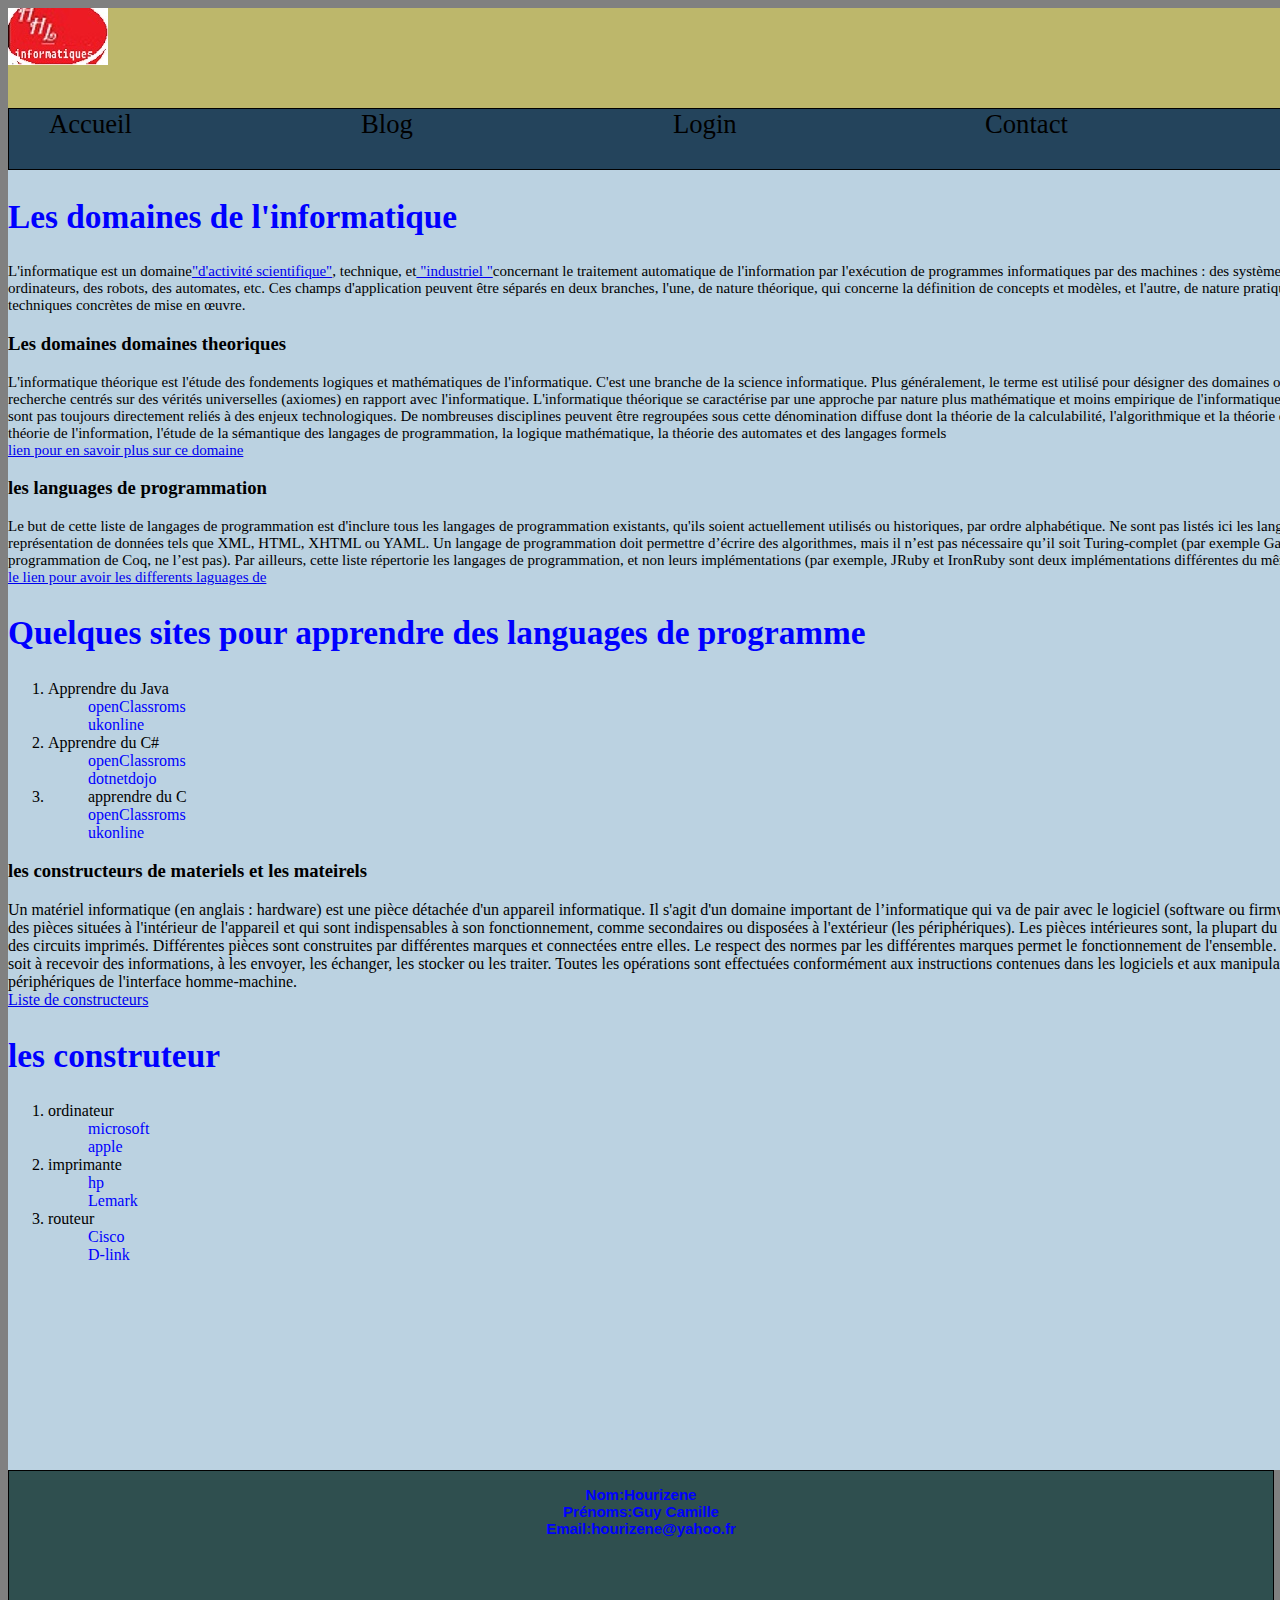
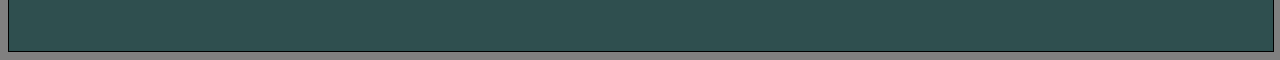
<file: autres_pages/Blog.html>
<!DOCTYPE html>
<html>
<head>
	<title>pade de  blog</title>

		<meta charset="utf-8">
		<link rel="stylesheet" type="text/css" href="../style.css">
</head>
<body  onload="bienvenue()";>
<div id ="conteneur"> <!--le conteneur de notre page web qui contiendra les autres elements -->

		<div id="banniere">	<!--la banniere de notre page web qui va representer les representants -->	   	
		      
			 <img src="../image/logo.jpg" alt="logo de l'entreprise" name="logo"> <!--le logo de l'entreprise de notre page web -->
              
			 <div id="recherche"> <!--la barre recherche de notre page web -->
		
		            <input type="text"  ><label for="recherche">Rechercher</label>

		     </div>

	</div>

	

	<div id="barre_menu"> <!--la barre du menu de notre page web -->
			<ul>
					<li><a  class="onglet"  href="../index.html" >Accueil </a></li>
					<li><a  class="onglet"  href="Blog.html" >Blog</a></li>
					<li><a  class="onglet"  href="Login.html">Login</a></li>					
					<li><a  class="onglet"  href="Contact.html">Contact</a></li>

			</ul>
	</div>

	<div id="corps">
		<h2>Les domaines de l'informatique</h2>
		<p class="ParaBlog">L'informatique est un domaine<a href="#science" >"d'activité scientifique"</a>, technique, et<a href="#industriel"> "industriel "</a>concernant le traitement automatique de l'information par l'exécution de programmes informatiques par des machines : des systèmes embarqués, des ordinateurs, des robots, des automates, etc.

       Ces champs d'application peuvent être séparés en deux branches, l'une, de nature théorique, qui concerne la définition de concepts et modèles, et l'autre, de nature pratique, qui s'intéresse aux techniques concrètes de mise en œuvre.  </p>
		
		
		<h3>Les domaines domaines theoriques</h3>
		<p class="ParaBlog">L'informatique théorique est l'étude des fondements logiques et mathématiques de l'informatique. C'est une branche de la science informatique. Plus généralement, le terme est utilisé pour désigner des domaines ou sous-domaines de recherche centrés sur des vérités universelles (axiomes) en rapport avec l'informatique. L'informatique théorique se caractérise par une approche par nature plus mathématique et moins empirique de l'informatique et ses objectifs ne sont pas toujours directement reliés à des enjeux technologiques. De nombreuses disciplines peuvent être regroupées sous cette dénomination diffuse dont la théorie de la calculabilité, l'algorithmique et la théorie de la complexité, la théorie de l'information, l'étude de la sémantique des langages de programmation, la logique mathématique, la théorie des automates et des langages formels<br>
        <a href=https://fr.wikipedia.org/wiki/Informatique_th%C3%A9orique target="blank">lien pour en savoir plus sur ce domaine</a>
		 </p>
         
        <h3> les languages de programmation</h3>

        <p class="ParaBlog">Le but de cette liste de langages de programmation est d'inclure tous les langages de programmation existants, qu'ils soient actuellement utilisés ou historiques, par ordre alphabétique. Ne sont pas listés ici les langages informatiques de représentation de données tels que XML, HTML, XHTML ou YAML. Un langage de programmation doit permettre d’écrire des algorithmes, mais il n’est pas nécessaire qu’il soit Turing-complet (par exemple Gallina, le langage de programmation de Coq, ne l’est pas).

        Par ailleurs, cette liste répertorie les langages de programmation, et non leurs implémentations (par exemple, JRuby et IronRuby sont deux implémentations différentes du même langage Ruby).<br>
         <a href=https://fr.wikipedia.org/wiki/Liste_de_langages_de_programmation target="blank">le lien pour avoir les differents laguages de </a> </p>
         
         <h2 id="science"> Quelques sites pour apprendre des languages de programme</h2>
         <p class="ParaBlog"></p>
         	<ol>
         	     <li>Apprendre du Java
         	  	     <ul>
         	  	         <li><a  class="liBlog" href=https://openclassrooms.com/fr/courses/26832-apprenez-a-programmer-en-java>openClassroms</a></li>
         	  	         <li><a  class="liBlog"  href=https://www.ukonline.be/cours/java/apprendre-java>ukonline</a></li>
         	         </ul>
         	     </li>

         	     <li>
         	     	 Apprendre du C#
         	  	     <ul>
         	  	         <li><a  class="liBlog" href=https://openclassrooms.com/fr/courses/2818931-programmez-en-oriente-objet-avec-c>openClassroms</a></li>
         	  	         <li><a  class="liBlog" href=https://www.dotnetdojo.com/apprendre-csharp-en-24h-chrono/> dotnetdojo</a></li>
         	         </ul>
         	     </li>
         	     <li>
         	    	 <ul>
         	    	 	 apprendre du C
         	    		 <li><a  class="liBlog" href=https://openclassrooms.com/fr/courses/19980-apprenez-a-programmer-en-c>openClassroms</a></li>
         	  	         <li><a  class="liBlog" href=https://www.ukonline.be/cours/c>ukonline</a></li>
         	    	 </ul>
         	     </li>

         	</ol>
         
         
         <h3> les constructeurs de materiels et les mateirels</h3>
           <p>Un matériel informatique (en anglais : hardware) est une pièce détachée d'un appareil informatique. Il s'agit d'un domaine important de l’informatique qui va de pair avec le logiciel (software ou firmware). Il peut y avoir des pièces situées à l'intérieur de l'appareil et qui sont indispensables à son fonctionnement, comme secondaires ou disposées à l'extérieur (les périphériques).

          Les pièces intérieures sont, la plupart du temps, montées sur des circuits imprimés. Différentes pièces sont construites par différentes marques et connectées entre elles. Le respect des normes par les différentes marques permet le fonctionnement de l'ensemble.

          Les pièces servent soit à recevoir des informations, à les envoyer, les échanger, les stocker ou les traiter. Toutes les opérations sont effectuées conformément aux instructions contenues dans les logiciels et aux manipulations des périphériques de l'interface homme-machine.
           <br><a href=https://fr.wikipedia.org/wiki/Liste_de_constructeurs_informatiques>Liste de constructeurs</a></p>

          
         <h2 id="industriel"> les construteur</h2>
         <p class="ParaBlog">  </p>
         	<ol>
         	     <li>ordinateur
         	  	     <ul>
         	  	        <li><a class="liBlog" href=https://www.microsoft.com/fr-ca/windows/computers>microsoft</a></li>
         	  	         <li><a class="liBlog" href=https://www.apple.com/ca/fr/>apple</a></li>
         	         </ul>
         	     </li>

         	     <li>
         	     	 imprimante
         	  	     <ul>
         	  	         <li><a class="liBlog"  href=https://store.hp.com/CanadaStore/Merch/List.aspx?sel=PRN&lang=fr-CA>hp</a></li>
         	  	         <li><a class="liBlog"  href=https://www.lexmark.com/fr_CA/products/series/printer-and-multifunction/results.shtml>Lemark</a></li>
         	         </ul>
         	     </li>
         	    <li>
         	    	routeur
         	    	 <ul>
         	    	 	 
         	    		 <li><a class="liBlog" href=https://www.cisco.com/c/fr_ca/products/routers/index.html>Cisco</a></li>
         	  	         <li><a class="liBlog" href=https://ca.dlink.com/en/consumer/wifi-routers>D-link</a></li>
         	    	 </ul>
         	    </li> 

         	</ol>
        

	</div>
	<div id="zone_publicite" >
		
        <div class="conteneur1">
 			 <div class="d1"></div>
		</div>
		
 			 	
 		</div>
	</div>

	<div id="pieds">
	 	<p id="reference">

		Nom:Hourizene <br> Prénoms:Guy Camille <br>Email:hourizene@yahoo.fr
		<p>
	 </div>	

    
   </div>

    <script type="text/javascript" language="javascript">
     
     function bienvenue(){
       alert("bienvenue dans ma page");
     }
    </script>
</body>
</html>
</file>
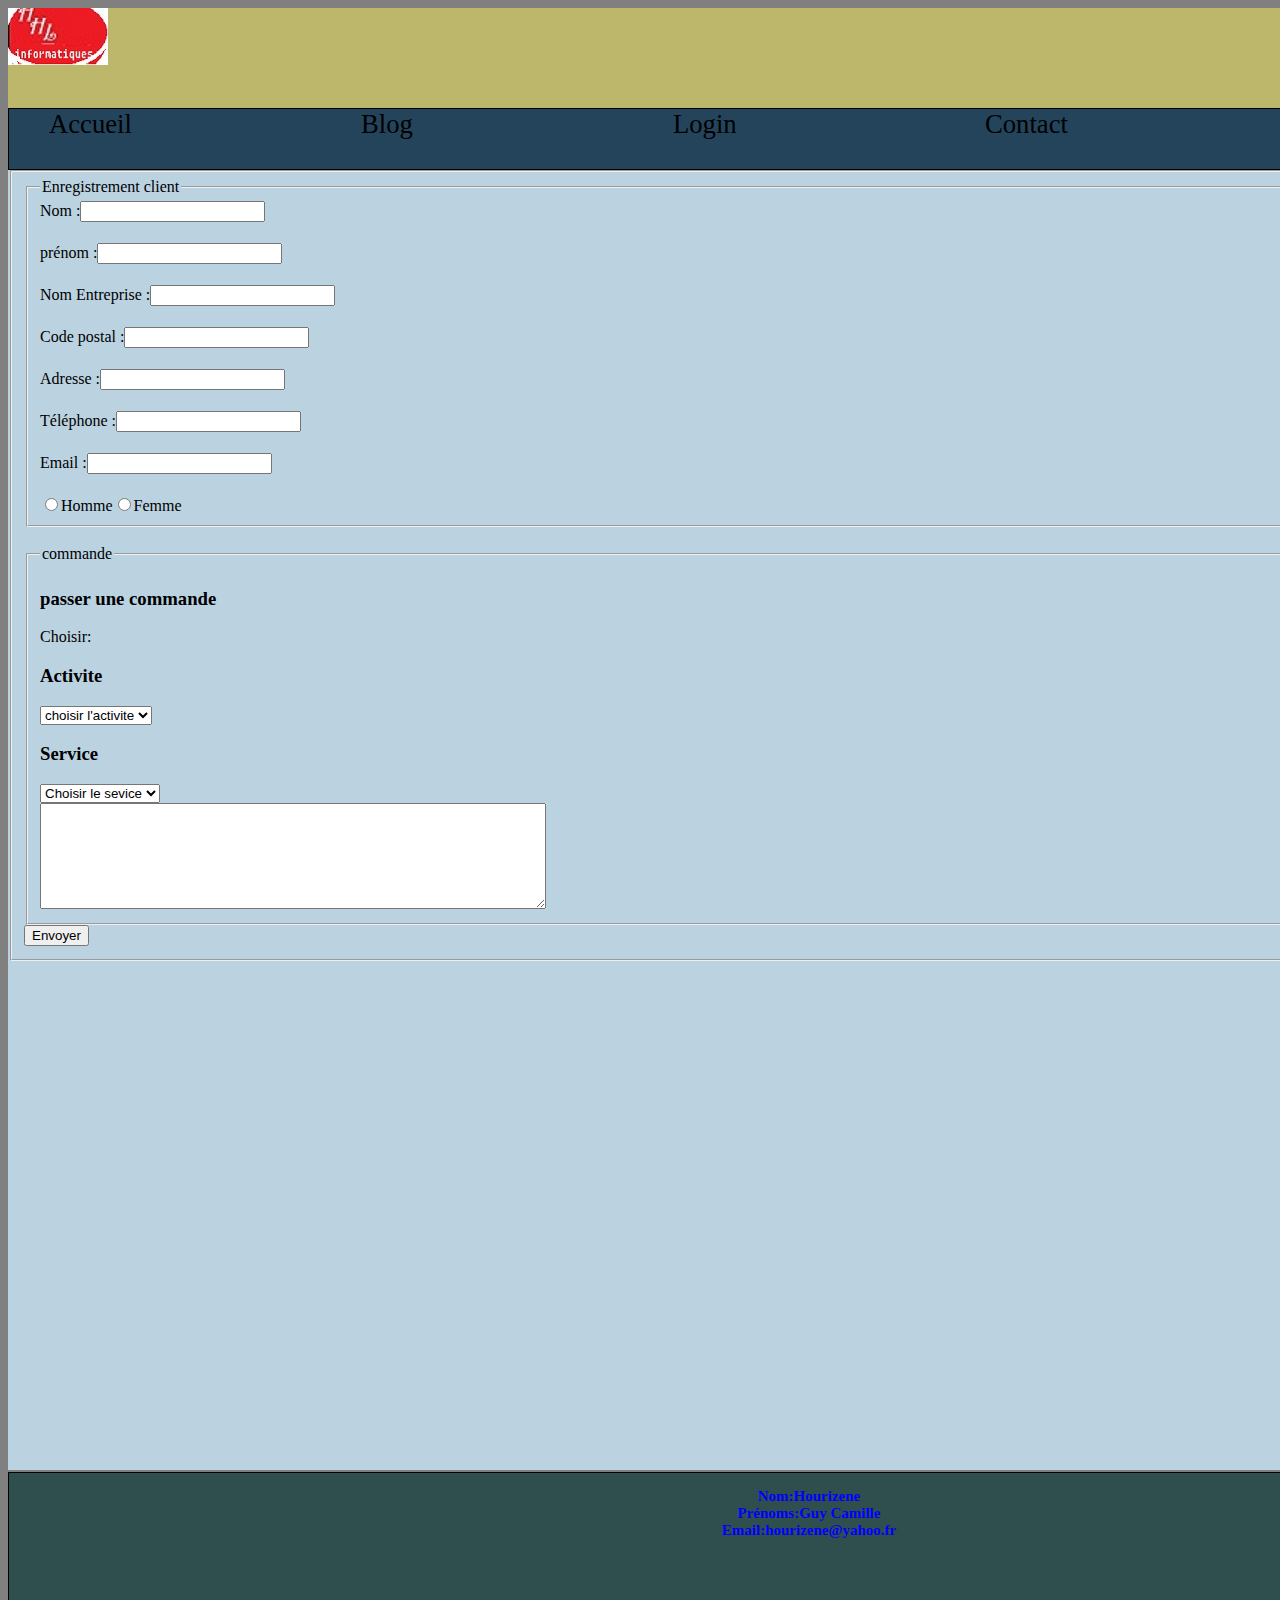
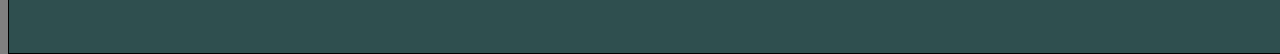
<file: autres_pages/Contact.html>
<!DOCTYPE html>
	<html>
	<head>
		<title>la page de contact</title>
		<meta charset="utf-8">
		<link rel="stylesheet" type="text/css" href="../style.css">
	<body onLoad="chargerActivite();">

	<body>
			
		<div id ="conteneur"> <!--le conteneur de notre page web qui contiendra les autres elements -->

		    <div id="banniere">	<!--la banniere de notre page web qui va representer les representants -->	   	
		      
			     <img src="../image/logo.jpg" alt="logo de l'entreprise" name="logo"> <!--le logo de l'entreprise de notre page web -->

			     <div id="recherche"> <!--la barre recherche de notre page web -->
		
		             <input type="text"  ><label for="recherche">Rechercher</label> <!--  ajout d'un zone de texte pour la recherche       -->

		         </div><!--fin du recherche       -->

	        </div> <!-- fin du div banniere        -->

	

	        <div id="barre_menu"> <!--la barre du menu de notre page web -->

			     <ul> <!-- une liste non ordonnée pour creer le nemu principal        -->

					<li><a  class="onglet"  href="../index.html" >Accueil </a></li> <!-- ajout des differents onglets         -->
					<li><a  class="onglet"  href="Blog.html" >Blog</a></li>
					<li><a  class="onglet"  href="Login.html">Login</a></li>					
					<li><a  class="onglet"  href="Contact.html">Contact</a></li>

			     </ul> <!--fin ul         -->

	         </div><!--fin de la barres de menu         -->

		     <div id="corps"><!-- debut du corps de la page         -->

		         <form method="post" action="#"> <!--ajout d'un formulaire         -->

			        <fieldset> <!--ajout d'un cadre pour les zone de saisies         -->

			        	<fieldset>
				
          		            <legend> Enregistrement client</legend><!--ajout d'une legende         -->

            			   		 <label for="nom">Nom :</label><input type="text" name="nom" id="nom"><br><br><!-- ajout des zones de texte   -->

            			    	 <label for="prenom">prénom :</label><input type="text" name="prenom" id="prenom"><br><br>

          			             <label for="entreprise">Nom Entreprise :</label><input type="text" name="entreprise" id="entreprise"><br><br>

                                 <label for="postal">Code postal :</label><input type="text" name="postal" id="postal"><br><br>

                                 <label for="adresse">Adresse :</label><input type="text" name="adresse" id="adresse"><br><br>

                                 <label for="telephone">Téléphone :</label><input type="text" name="telephone" id="telephone"><br><br>

                                 <label for="Email">Email :</label><input type="Email" name="Email" id="Email"><br><br>

                                <input type="radio" name="sexe"><label for="Homme">Homme</label><input type="radio" name="sexe"><label>Femme</label>

			            </fieldset> <!--fin du cadre         -->
                        <br>
			            <fieldset> <!-- de d'un cadre pour passer la commande         -->
                            <legend>commande</legend>
		                     <h3> passer une commande</h3>

                            <label for="choix">Choisir:</label>

                            <h3>Activite</h3>

			                 <select id="activite" onChange="charger();">

				                 <option>choisir l'activite</option>

				             </select>

				             <h3>Service</h3>

				             <select id="service"  onChange="afficher();">

					             <option>Choisir le sevice</option>
			                 </select>
                             <br>
			                 <textarea id="ttrea"> </textarea>

			             </fieldset>
                       <input type="submit" value="Envoyer">
	             </form>

		     </div><!-- fin div corp        -->

		     <div id="zone_publicite"> <!-- debut div publicite        -->		
        
 			     <div class="d1"></div><!--pour les image         -->
		 			 	
 	         </div>

	
		    <div id="pieds"><!-- debut div corp         -->

		    	<p id="reference">Nom:Hourizene <br> Prénoms:Guy Camille <br>Email:hourizene@yahoo.fr<p>

		    </div>	<!-- fin div corps        -->

    
        </div><!--fin div corp        -->

         <script type="text/javascript" language="javascript">

	     var tabPV=new Array(); /** un tableau d'activite */

		 tabPV["Vente"]=new Array();/**premiere ligne du tableau*/
		 tabPV["Vente"][0]="matieriels Hewlett-Packard";/**les colonnes du tableau*/		
         tabPV["Vente"][1]="matieriels DELL";
         tabPV["Vente"][2]="matieriels Lenovo";
         tabPV["Vente"][3]="matieriels Apple"
         tabPV["Vente"][4]=" matieriels Acer"

         tabPV["Service"]=new Array();/** deuxieme ligne du tableau */

         tabPV["Service"][0]="Installation de reseaux";
         tabPV["Service"][1]="Depannage de matieriels";
         tabPV["Service"][2]="Conseils informatique";
         tabPV["Service"][3]="Formation"


         function chargerActivite(){//pour changer d'activité

	        var activite=document.getElementById('activite');//on cible la base select
 
	        var pr;

	       for(pr in tabPV){ //foreach pour parcourir le tableau

		      activite.options[activite.options.length]=new Option(pr);

	       }

         }

         function charger(){
    
	        var activite=document.getElementById('activite');
	        var service=document.getElementById('service');
	        var actiChoisie=activite.options[activite.selectedIndex].text;
	        var tab=tabPV[actiChoisie];         

	         var vl;
	
	         for(vl=0;vl<tab.length;vl++){

		       service.options[service.options.length]=new Option(tab[vl],tab[vl]);
	         }
   
         }

          function afficher(){

	       var service=document.getElementById('service');
	       document.getElementById("ttrea").value += (service.options[service.selectedIndex].text+ "   ");
          }

         </script>
   
          </body>
</html>
</file>
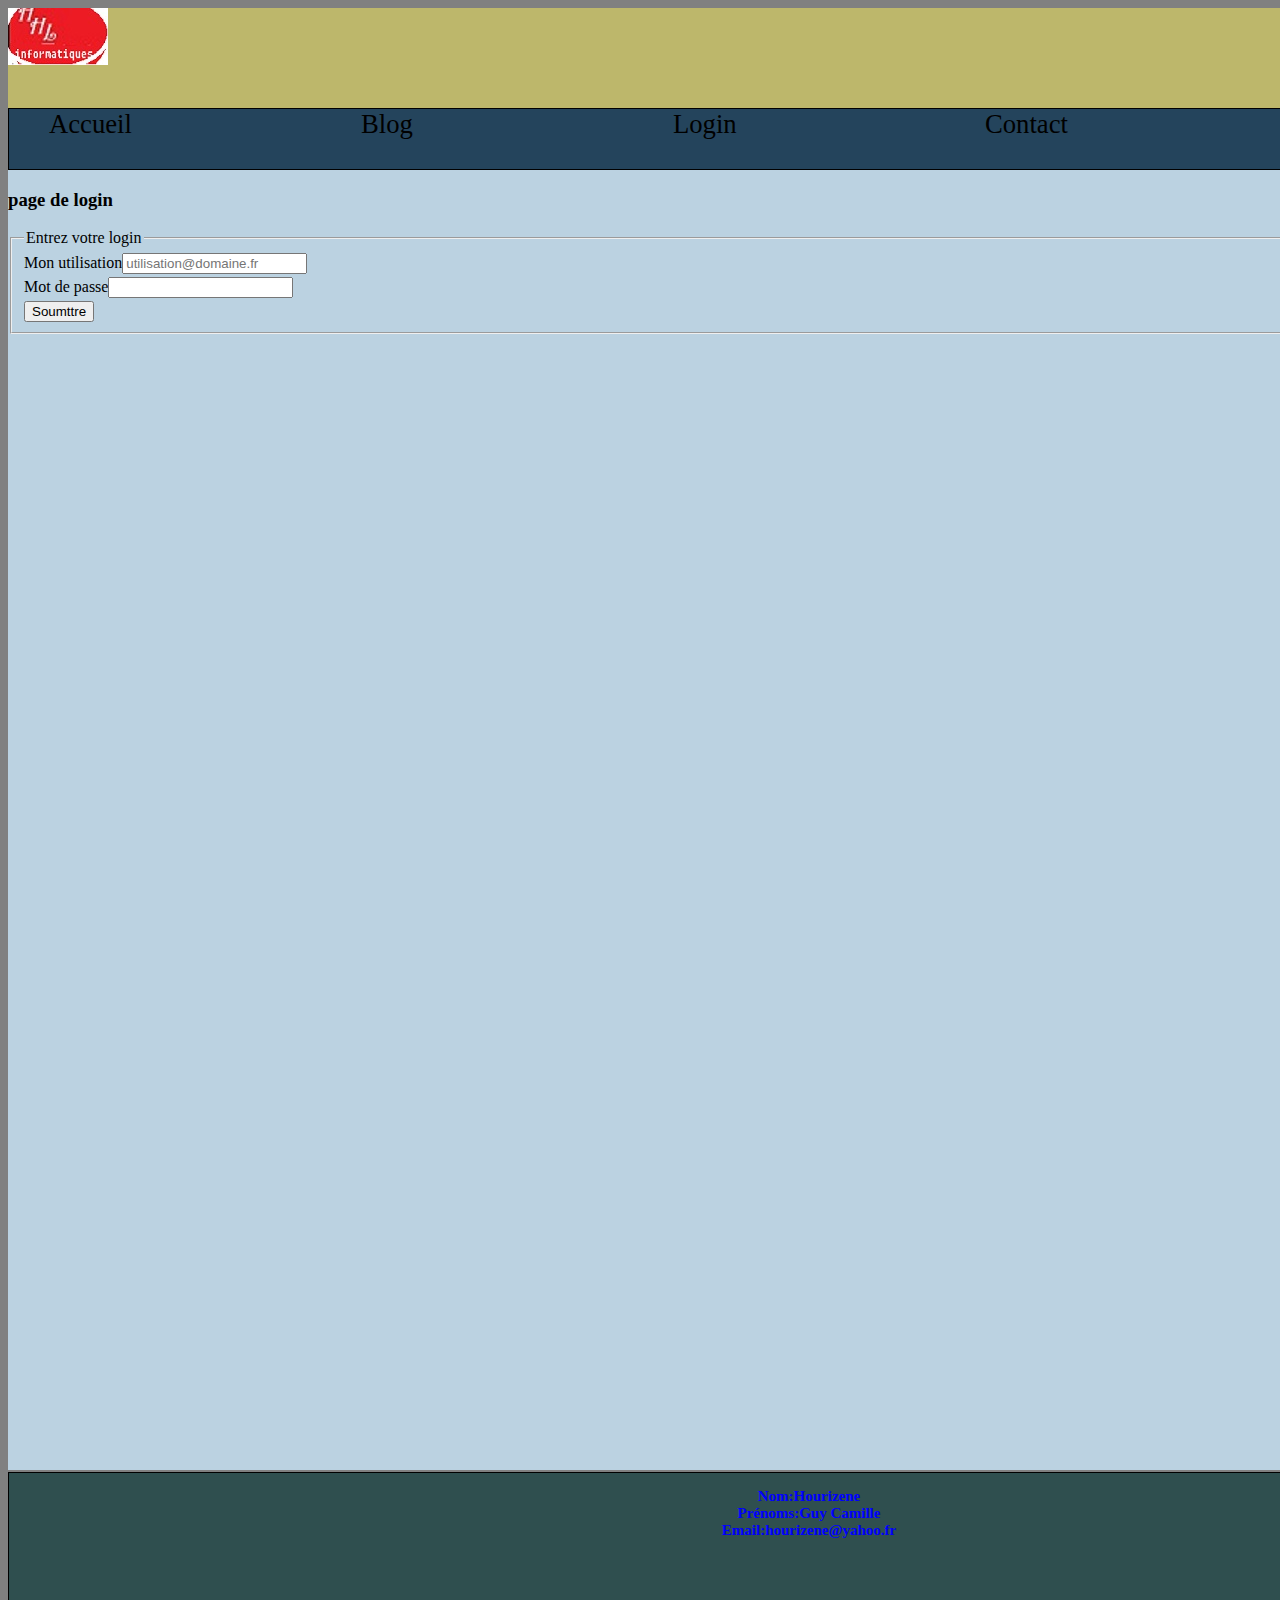
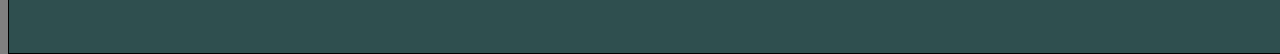
<file: autres_pages/Login.html>
<!DOCTYPE html>
	<html>
	<head>
		<title> Page de login</title>
		<meta charset="utf-8">
		<link rel="stylesheet" type="text/css" href="../style.css">

		
	</head>

	<body>
			
		<div id ="conteneur"> <!--le conteneur de notre page web qui contiendra les autres elements -->

		    <div id="banniere">	<!--la banniere de notre page web qui va representer les representants -->	   	
		      
			     <img src="../image/logo.jpg" alt="logo de l'entreprise" name="logo"> <!--le logo de l'entreprise de notre page web -->

			    <div id="recherche"> <!--la barre recherche de notre page web -->
		
		            <input type="text"  ><label for="recherche">Rechercher</label>

		        </div>

	        </div>

	

	        <div id="barre_menu"> <!--la barre du menu de notre page web -->
			    <ul>
					 <li><a  class="onglet"  href="../index.html" >Accueil </a></li>
					 <li><a  class="onglet"  href="Blog.html" >Blog</a></li>
					 <li><a  class="onglet"  href="Login.html">Login</a></li>					
					 <li><a  class="onglet"  href="Contact.html">Contact</a></li>
 
			     </ul>
	         </div>


	        <div id="corps"><!--corps de la page web-->

               <form method="post" action="#">
				 <h3>page de login</h3>

				 <fieldset><!--on encadre la zone de login-->

					 <legend>Entrez votre login</legend>

					 <label for="mail">Mon utilisation</label><input type="Email" name="mail" id="mail" placeholder="utilisation@domaine.fr" required> <br>

					 <label for="motPasse">Mot de passe</><input type="password" name="motPasse" id="motPasse" required > <br>

					 <button  id="BoutonValider"> Soumttre</button>   

                 </fieldset>
                 </form>
		     </div> 



	         <div id="zone_publicite"><!-- la zone de la publicité-->		 
		
     	         <div class="conteneur1">

 					 <div class="d1"> 
 			         </div>

                </div> 	

	         </div>	



	         <div id="pieds">

		        <p id="reference">Nom:Hourizene <br> Prénoms:Guy Camille <br>Email:hourizene@yahoo.fr<p>
	         </div>	

    
         </div>
            

     <script type="text/javascript" language="javascript">
			
	     var Vmail = document.getElementById("mail");

		 var Vmot = document.getElementById("motPasse");

		 var BtValider = document.getElementById("BoutonValider");

		 document.getElementById("BoutonValider").addEventListener("click",function()
		 {

                  
		    if((Vmail.value==="najoua.ghrieb@bdeb.qc.ca" ) && (Vmot.value === "najoua")){

                 console.log("Bienvenue professeur najoua");
			}
			else{

				console.log("veuillez vous indentifier");
			}
		    }
         )
			
	</script>

</body>


</html>
</file>
<file: style.css>
/*mise en forme du haut de page*/

body{
	background:gray;
  font-family: 'Source Sans Pro', sans-serif;

}
/*mise en forme du conteneur*/
#conteneur{
font-family: 'Source Serif Pro', serif;
width:1600px;
height:1280px;
background:#C0C0C0;
margin:0px;

}

/*mise en forme de la banniere*/
#banniere{
width:100%;
height:100px;
background-color:#BDB76B;	
margin:0px;
margin-top:0px;

}

/*mise en forme du logo*/

#logo{
float:left;
width: 20%;
border: 1px solid red;
}
/**mise en forme du nom de l'entreprise*/
#NomEntreprise{
 display: inline;
 color:#000080;
 font-size: 35px;

}
/**
*mise en forme de la zone de recherche
*/
#recherche{

float:right;
width: 20%;
margin-top:5px;

}

/**mise en forme du label de la zone de recherche**/ 
#recherche input{ 

  width:150px;
  float:left;
  margin:0px;
}

/**mise en forme du label de la zone de recherche**/ 
#recherche label{

   
  font-weight: bold;
  font-size:x-large;
}


/*mise du menu */

#barre_menu{

float: left;
margin:0px;
width:100%;
height:60px;
background-color:#24445C;
border:solid 1px;
}


/*mise en forme de L'element ul pour afficher la barre d'outils*/
ul{
	list-style-type: none;	
    width:100%
    height: 100px;
    margin:0px;
}

/**mise en forme des onglets du menu*/
li a {
	display:inline;
	float:left;
	font-size:20pt;	
	color: black;
	text-decoration: none;
    width:20%;
}
a.onglet:hover{
	color:white;
}

/**mise en forme du corps de la page*/
#corps{
float:left;
display:inline;
width:88%;
height:1300px;
margin-right:0px;
background:#BBD2E1;
}

#video{

  width:301px;
  height: 230;
  margin: 0px;
  padding: 0px;
}
/*mise en forme de la video*/
video{

  width: 300px;
  height: 220px;

}
/*mise en forme du titre*/
.titre{
    background: #048B9A;
	font-size:25pt;
	font-weight: bold;
	color:white;
}

/**mise en forme de la zone de publicite*/
#zone_publicite{
float:right;
margin-left:0px;
width:11%;
height:1300px;
background:red;
border:solid 1px;

overflow: hidden;
margin:0px auto;
 box-shadow: 0px 15px 10px -5px #777;
}
/**mise en forme du pieds de page*/
#pieds{
display:inline-block;
width:100%;
height:180px;
margin:0px;
background:#2F4F4F;
border:1px solid black;
margin:0px;

}

/**mise en forme des h2*/

h2{
    
	color: blue;
	font-size:25pt;
}



/**mise en forme du paragraphe*/
#description{

color: gray;
font-size:20pt;
font-family: Aldhabi;
}

/**mise en forme du tableau*/
table{
  border-collapse: collapse;
}

/**mise en forme des lignes et des colonnes*/
th, td{
  border: 1px solid black;
  padding: 10px;
  border-radius:5px;
}

/**mise en forme des h1*/
h1{
	font-size:30pt;
	color: blue;
}

/**mise en forme des imputs*/
input{
	margin-bottom: 3px;
}
/**mise en forme des label*/
label{
	margin-bottom: 3px;

}
/**mise en des objets ayant pour id reference*/
#reference{


	color: blue;
	font-size: 15px;
	font-weight: bold;
	text-align: center;
}

/**mise des image de la zone du publicité*/
.conteneur1{
    overflow: hidden;
    max-width: ;
    margin:0px auto;
    box-shadow: 0px 15px 10px -5px #777;
}
.d1{
    width: 2650px;
    height: 1300px;
    background-color: #EDEDED;
    background-image: url("image/diapo.jpg");
    background-size: contain;
    animation: defilement1 12s linear infinite;
}
@keyframes defilement1{
    0%{transform: translate(0,0);}
    100%{transform: translate(-2880px,0);}
}

.d1:hover{
    animation-play-state: paused;
}

/*mise en des objets de la du blog ayant pour class paraBlog*/

.ParaBlog{

    font-size:15px;
    font-family:"Century Gothic"
    color:red;
}

/*mise en des objets de la du blog ayant pour class liBlog*/
.liBlog{

	display:block;
	float:none;
	font-size:12pt;
	font-family:"Abadi";
	color:blue;
	text-decoration:none;    

}

/*mise en de l'objets textarea  dans contact*/
textarea{
    
    width: 500px;
    height: 100px;


}
</file>
